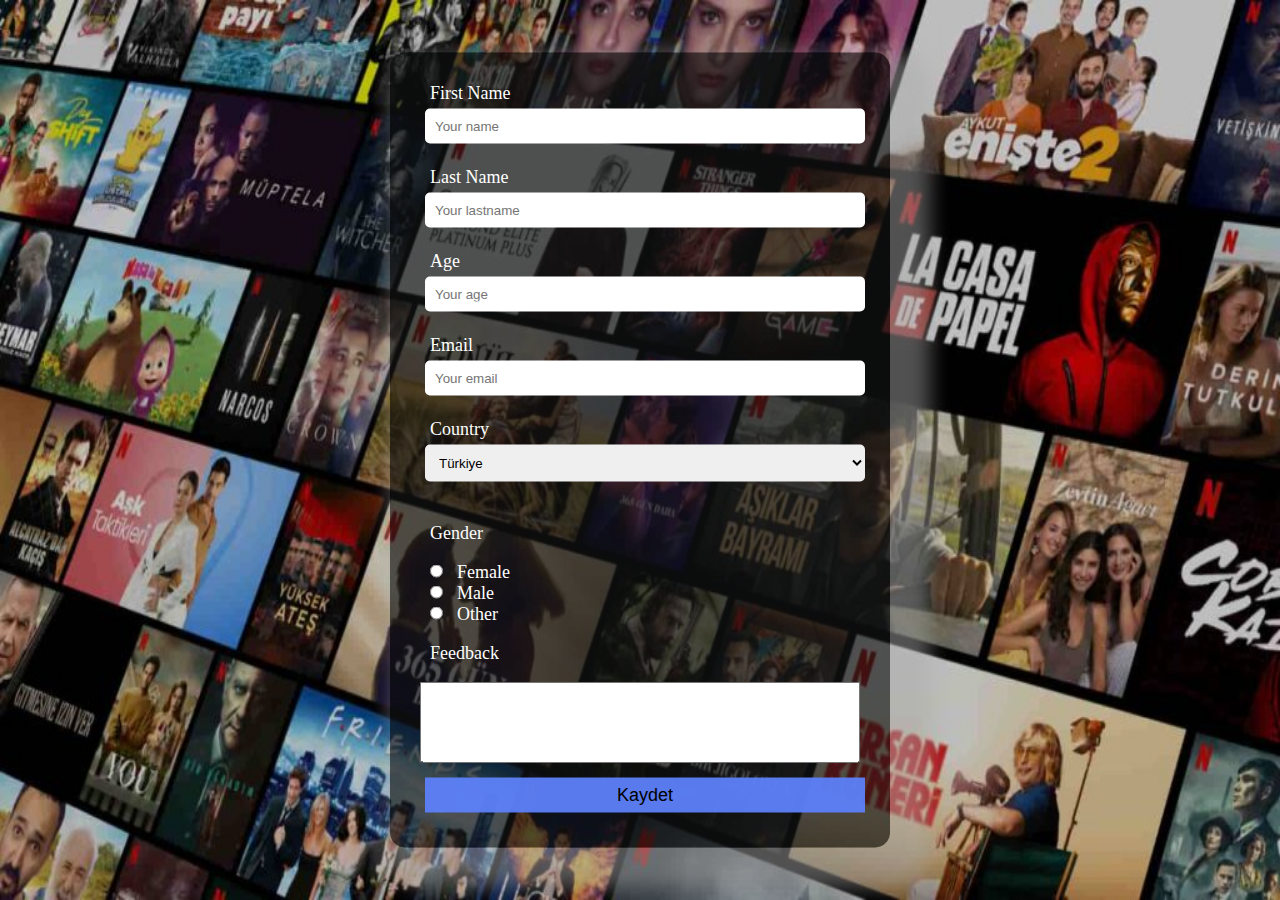
<file: index.html>
<html lang="en">
<head>
    <meta charset="UTF-8">
    <meta http-equiv="X-UA-Compatible" content="IE=edge">
    <meta name="viewport" content="width=device-width, initial-scale=1.0">
    <link rel="stylesheet" media="screen and (min-width: 800px)" href="style.css">
    <link rel="stylesheet" media="screen and (max-width: 799px)" href="smallscreen.css">
    <title>Document</title>
</head>
<body>
    <div class="full">
        <img class="backimg" src="image/netflix-poster-1024x576.jpg" alt="">
       <div class="backform">      
            <form action="forminput.html" class="form-java" method="get">
                <label for="firstname">First Name </label>
                <input type="text" name="firstname" placeholder="Your name" id="firstname"><br><br>
                <label for="lastname">Last Name </label>
                <input type="text" name="lastname" placeholder="Your lastname" id="lastname"><br><br>
                <label for="age">Age</label>
                <input type="number" name="age" placeholder="Your age" id="age"><br><br>
                <label for="mail">Email</label>
                <input type="email" name="mail" placeholder="Your email" id="email"><br><br>
                
                <label for="country">Country</label>
                <select name="country" id="country">
                    <option value="tr">Türkiye</option>
                    <option value="en">England</option>
                    <option value="fr">Françias</option>
                </select>
                <br><br><br>
                
                <label for="gender">Gender</label><br><br>
                <input type="radio" name="gen" id="female" value="female">
                <label for="firstradio">Female</label><br>
                <input type="radio" name="gen" id="male" value="male">
                <label for="secondradio">Male</label><br>
                <input type="radio" name="gen" id="other" value="other">
                <label for="thirdradio">Other</label>
                <br><br>
                <label for="feedback">Feedback</label><br><br>
                <textarea name="feed" rows="5" wrap="soft" id="feedback"></textarea>



                <input type="submit" value="Kaydet">
            </form>
       </div>

    </div>
    <script >


    </script>
</body>
</html>
</file>
<file: style.css>
*
{
    box-sizing: border-box;
    margin: 0%;
    
}
.full
{ 
    margin:auto ;
    border: none;
    height: 100%;
    color: white;
   
}
.backimg
{
    height: 100%;
    width: 100%;
    
}

form
{
    position: absolute;
    top: 50%;
    left: 50%;
    transform: translate(-50%, -50%);
    width: 500px;
    padding: 30px;
    background-color: rgba(17, 18, 19, 0.644);
    box-shadow: 20px 20px 20px 20px rgba(170, 170, 170, 0.473);
    border-radius: 15px;
}

input[type=text] ,[type=number], [type=email],select
{
    width: 100%;
    padding: 10px;
    margin: 5px;
    border-radius: 5px;
    border: none;
    
}
input[type=text]:hover, [type=email]:hover, input[type=number]:hover,textarea:hover
{
    background-color: rgb(201, 230, 253);
}



input[type=submit]
{
    width: 100%;
    text-align: center;
    background-color: rgba(92, 128, 248, 0.952);
    height: 35px;
    font-size: large;
    cursor: pointer;
    margin: 15px 5px 5px 5px;
    border: none;
    
}

input[type=submit]:hover
{
    font-size: larger;
    box-shadow: 0px 5px 5px 0px rgba(250, 250, 250, 0.582);
}

label
{
    font-size: large;
    padding: 10px;
    
}
input[type=radio]
{
    display: inline-block;
    margin-left: 10px; 
}
textarea
{
    width: 100%;
    resize: none;
}
</file>
<file: smallscreen.css>
*
{
    box-sizing: border-box;
    margin: 0%;
    
}
.full
{ 
    margin:auto ;
    border: none;
    height: 100%;
    color: white;
   
}
.backimg
{
    height: 100%;
    width: 100%;
    
}

form
{
    position: absolute;
    top: 50%;
    left: 50%;
    transform: translate(-50%, -50%);
    width: 55%;
    padding: 30px;
    background-color: rgba(17, 18, 19, 0.644);
    box-shadow: 20px 20px 20px 20px rgba(170, 170, 170, 0.473);
    border-radius: 15px;
}

input[type=text] ,[type=number], [type=email],select
{
    width: 100%;
    padding: 10px;
    margin: 5px;
    border-radius: 5px;
    border: none;
    
}
input[type=text]:hover, [type=email]:hover, input[type=number]:hover,textarea:hover
{
    background-color: rgb(201, 230, 253);
}



input[type=submit]
{
    width: 100%;
    text-align: center;
    background-color: rgba(44, 93, 255, 0.815);
    height: 35px;
    font-size: large;
    cursor: pointer;
    margin: 15px 5px 5px 5px;
    border: none;
    
}

input[type=submit]:hover
{
    font-size: larger;
    box-shadow: 0px 5px 5px 0px rgba(250, 250, 250, 0.582);
}

label
{
    font-size: large;
    padding: 10px;
    
}
input[type=radio]
{
    display: inline-block;
    margin-left: 10px; 
}
textarea
{
    width: 100%;
    resize: none;
}
</file>
